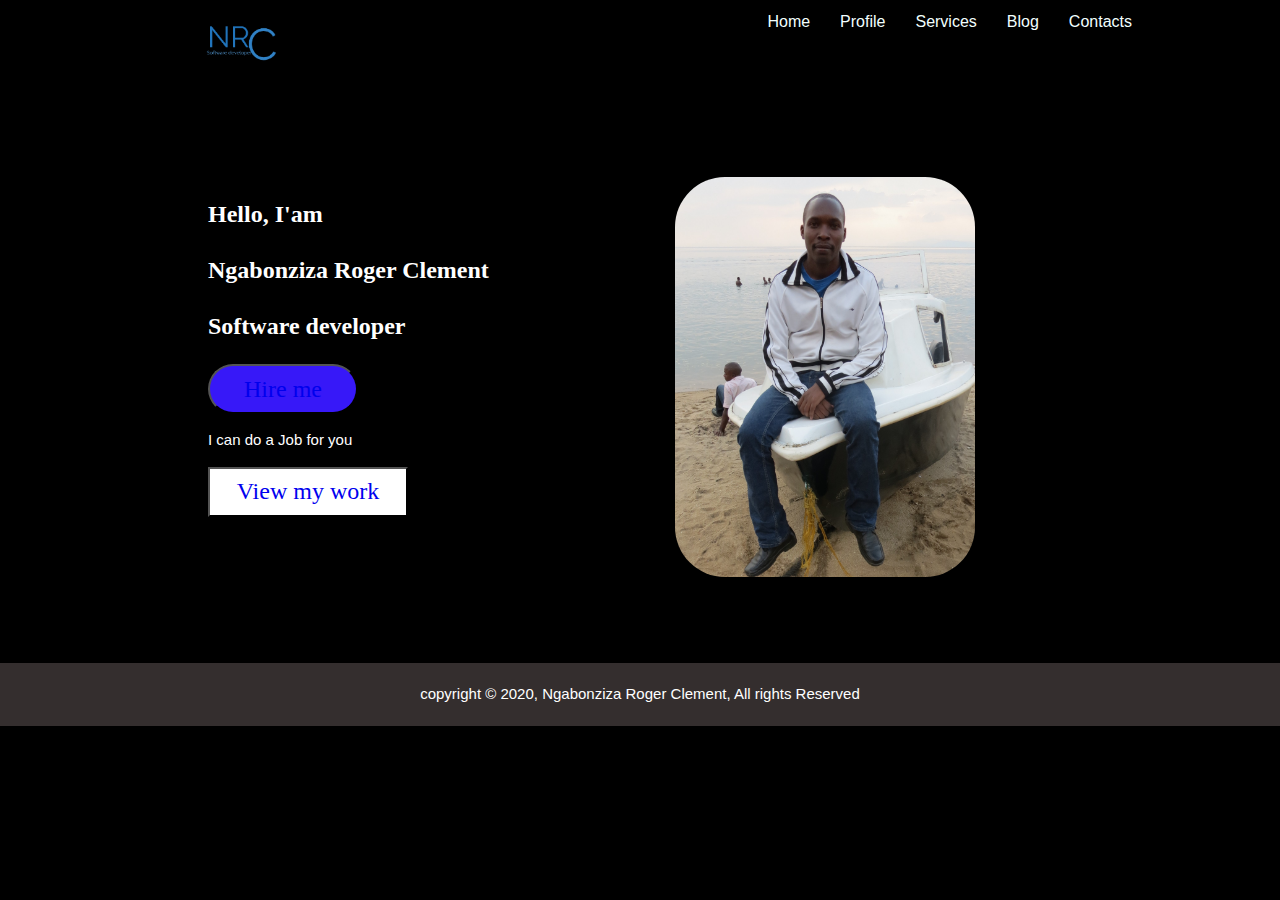
<file: UI/index.html>
<!DOCTYPE html>
<html>
	<head>
		<title>Ngabonziza Roger Clement</title>
		<meta name="viewport" content="width=device-width, initial-scale=1.0">
		<link rel="stylesheet" href="stylecss.css">
		
	</head>
	<body>
		<header>
			<div class="container">
				<div id="menu">
					<div class="imga">
						<img src="assets/Logo.png">
				    </div>
					<nav class="imga">
						<ul>
							<li><a href="index.html">Home</a></li>
							<li><a href="profile.html">Profile</a></li>
							<li><a href="services.html">Services</a></li>
							<li><a href="blog.html">Blog</a></li>
							<li><a href="contacts.html">Contacts</a></li>
						</ul>
					</nav>
					
				</div>
				
			</div>
		</header>
		<section id="mybody">
			<div class="container">
				<div class="bbody">
					<h2>Hello, I'am</h2>
					<h2>Ngabonziza Roger Clement</h2>
					<h2>Software developer</h2>
					<button id="hire"><a href="contacts.html" class="button"> Hire me</a></button>
					<p>I can do a Job for you</p>
					<button id="mywork"><a href="services.html" class="button"> View my work</a></button>

			    </div>

				<div class="bbody" id="mine">
					<img src="assets/mine.png">
				</div>
			</div>
			
		</section>
		<footer>
			<p>copyright &copy 2020, Ngabonziza Roger Clement, All rights Reserved</p>
		</footer>
	</body>
</html>
</file>
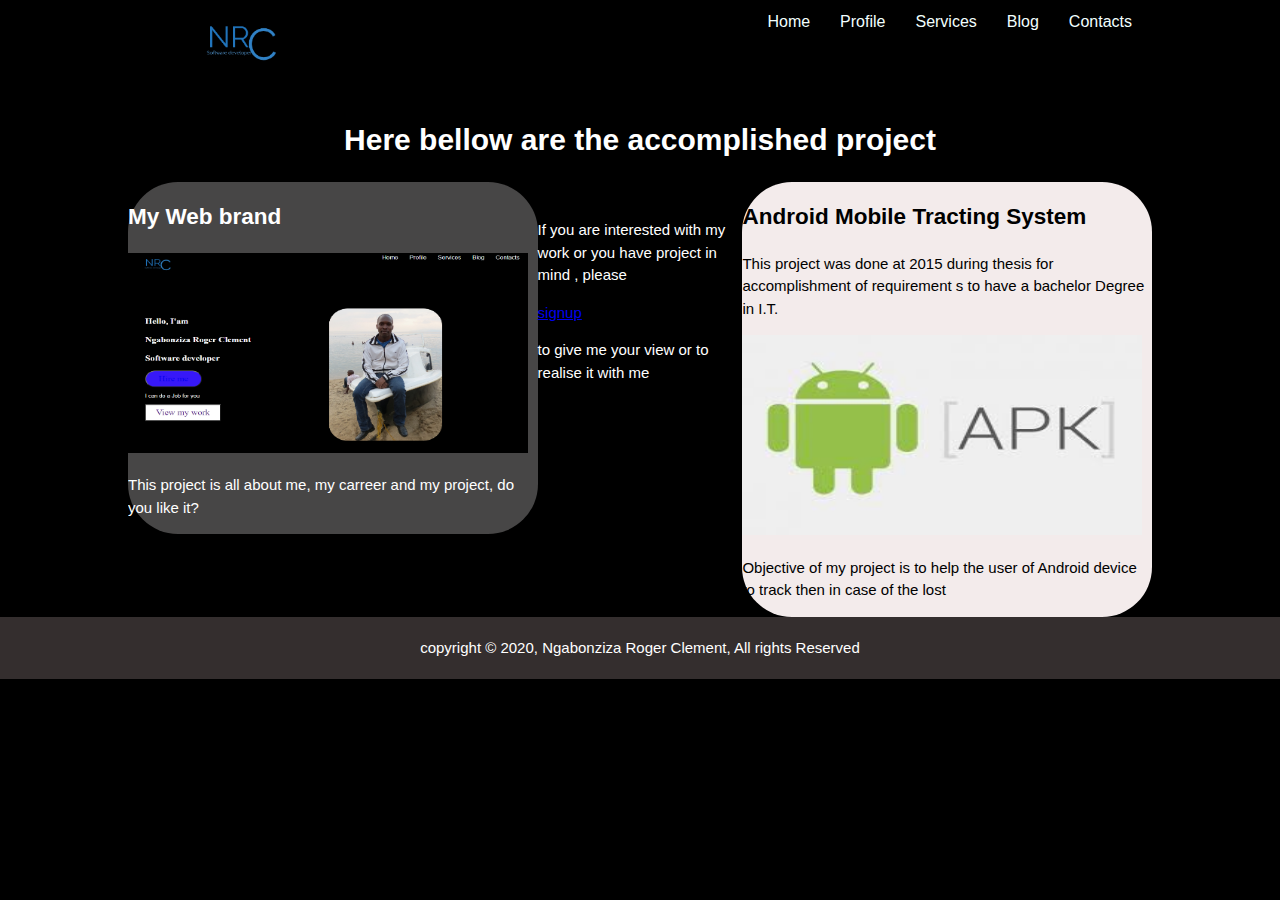
<file: UI/blog.html>
<!DOCTYPE html>
<html>
	<head>
		<title>Ngabonziza Roger Clement</title>
		<meta name="viewport" content="width=device-width, initial-scale=1.0">
		<link rel="stylesheet" href="stylecss.css">
		
	</head>
	<body>
		<header>
			<div class="container">
				<div id="menu">
					<div class="imga">
						<img src="assets/Logo.png">
				    </div>
					<nav class="imga">
						<ul>
							<li><a href="index.html">Home</a></li>
							<li><a href="profile.html">Profile</a></li>
							<li><a href="services.html">Services</a></li>
							<li><a href="blog.html">Blog</a></li>
							<li><a href="contacts.html">Contacts</a></li>
						</ul>
					</nav>
					
				</div>
				
			</div>
		</header>
		<section id="myblog">
			<div class="container">
				<h1>Here bellow are the accomplished project</h1>
				<div class="project" id="mywe">
					<h2> My Web brand</h2>
					<img src="assets/mywebbrand.png">
					<p>This project is all about me, my carreer and my project, do you like it? </p>
					
				</div>
				<div class="project" id="andr">
					<h2>Android Mobile Tracting System</h2>
					<p>This project was done at 2015 during thesis for accomplishment of requirement s to have a bachelor Degree in I.T.</p>
					<img src="assets/androidproject.png">
					<p>Objective of my project is to help the user of Android device to track then in case of the lost </p>					
				</div>
				<br>
				<div id="blogview">
					<p>If you are interested with my work or you have project in mind , please </p>
					<a href="signup.html">signup</a>
					<p>to give me your view or to realise it with me</p>
				</div>
			</div>
			
		</section>
		<footer>
			<p>copyright &copy 2020, Ngabonziza Roger Clement, All rights Reserved</p>
		</footer>
	</body>
</html>
</file>
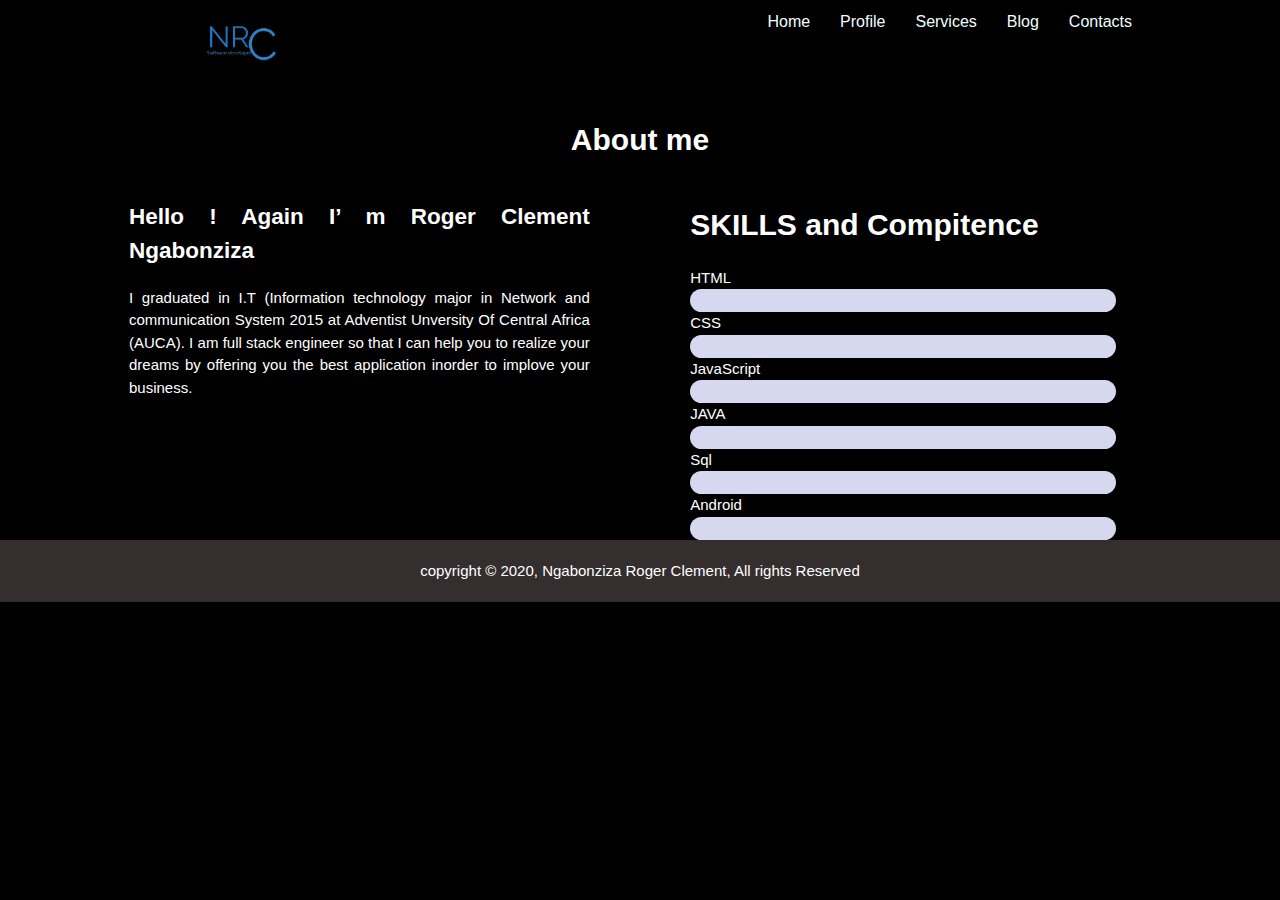
<file: UI/profile.html>
<!DOCTYPE html>
<html>
	<head>
		<title>Ngabonziza Roger Clement</title>
		<meta name="viewport" content="width=device-width, initial-scale=1.0">
		<link rel="stylesheet" href="stylecss.css">
		
	</head>
	<body>
		<header>
			<div class="container">
				<div id="menu">
					<div class="imga">
						<img src="assets/Logo.png">
				    </div>
					<nav class="imga">
						<ul>
							<li><a href="index.html">Home</a></li>
							<li><a href="profile.html">Profile</a></li>
							<li><a href="services.html">Services</a></li>
							<li><a href="blog.html">Blog</a></li>
							<li><a href="contacts.html">Contacts</a></li>
						</ul>
					</nav>
					
				</div>
				
			</div>
		</header>
		<section id="myprofile">
			<div class="container">
				<h1 style="text-align: center;"> About me</h1>

				<div id="about" class="about_body">
					<h2> Hello ! Again I’ m Roger Clement  Ngabonziza </h2>
					<span> I graduated in  I.T (Information technology
					major in Network and communication System 2015 at 
					 Adventist Unversity Of Central Africa (AUCA). 
					  I am full stack engineer so that 
					I can help you to realize your dreams by offering you the
					 best application inorder to implove your  business.</span>					
				</div>
				<div id="skills" class="about_body" >
					<h1>SKILLS and Compitence</h1>						
						<span >HTML</span>
						<div class="bare"></div>						
						<span >CSS</span> 
						<div class="bare"></div>					
						<span >JavaScript</span>
						<div class="bare"></div>
						<span >JAVA</span>
						<div class="bare"></div>
						<span>Sql</span>
						<div class="bare"></div>						
						<span >Android</span>
						<div class="bare"></div>
				</div>

				
			</div>
			
			
		</section>
		<footer id="servicefooter">
			<p>copyright &copy 2020, Ngabonziza Roger Clement, All rights Reserved</p>
		</footer>
	</body>
</html>
</file>
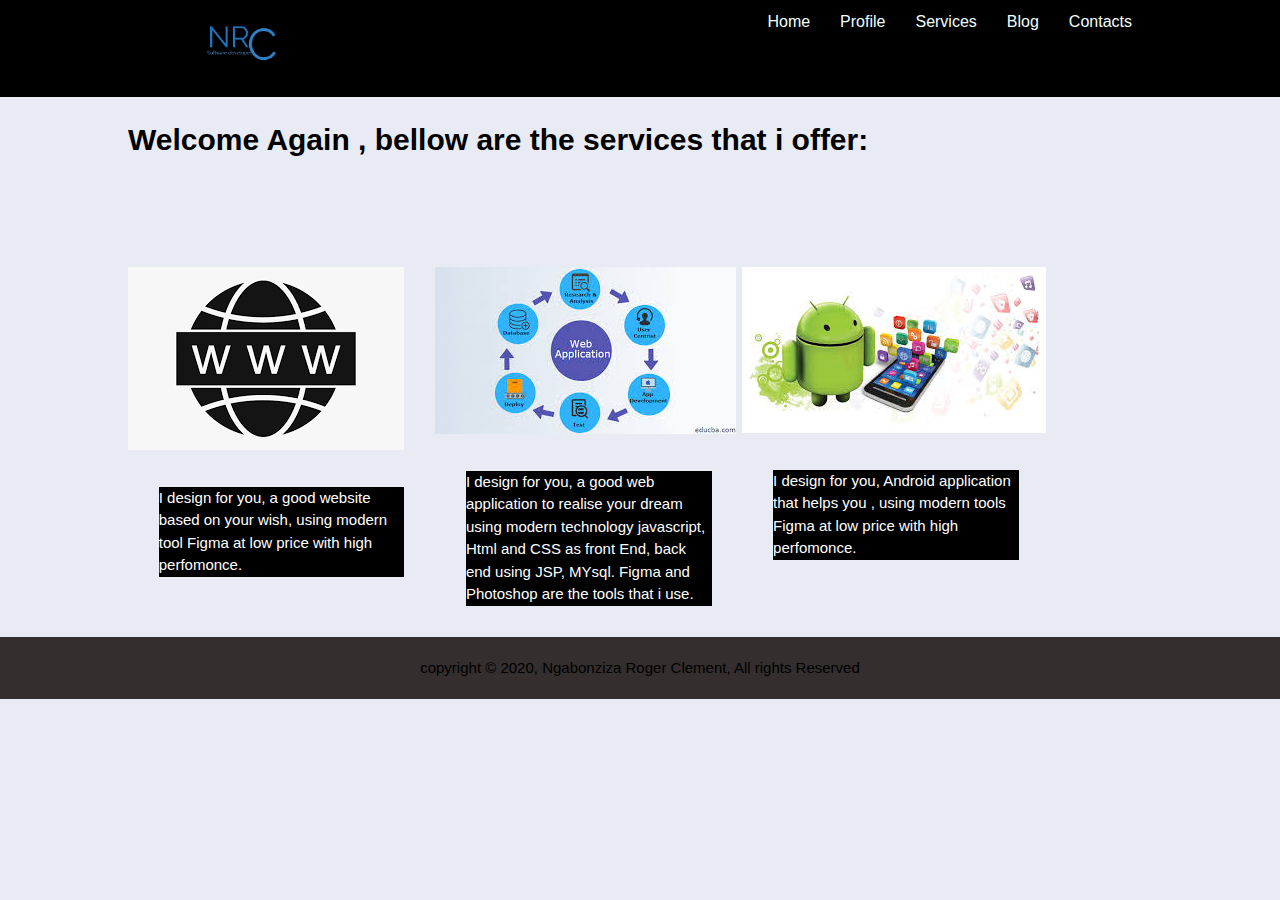
<file: UI/services.html>
<!DOCTYPE html>
<html>
	<head>
		<title>Ngabonziza Roger Clement</title>
		<meta name="viewport" content="width=device-width, initial-scale=1.0">
		<link rel="stylesheet" href="stylecss.css">
		
	</head>
	<body id="servicebody">
		<header>
			<div class="container">
				<div id="menu">
					<div class="imga">
						<img src="assets/Logo.png">
				    </div>
					<nav class="imga">
						<ul>
							<li><a href="index.html">Home</a></li>
							<li><a href="profile.html">Profile</a></li>
							<li><a href="services.html">Services</a></li>
							<li><a href="blog.html">Blog</a></li>
							<li><a href="contacts.html">Contacts</a></li>
						</ul>
					</nav>
					
				</div>
				
			</div>
		</header>
		<section id="myservice">
			<div class="container">
				<div>
					<h1>Welcome Again , bellow are the services  that i offer:</h1>
				</div>
				<div class="servicebox">
					<img src="assets/website.png">
					<p>
						I design for you, a good website based on your wish,  using modern tool   Figma at low  price with high perfomonce.
					</p>
				</div>
				<div class="servicebox">
					<img src="assets/webapplication.png">
					<p>
						I design for you, a good web application  to realise your   dream  using modern technology  javascript, Html and CSS as front End, back end using JSP, MYsql.  Figma and Photoshop  are the tools that i use.
					</p>
				</div>
				<div class="servicebox">
					<img src="assets/android.png">
					<p>
						I design for you, Android application   that helps you ,  using modern tools Figma at low  price with high perfomonce.
					</p>
				</div>
				
			</div>
			
			
		</section>
		<footer>
			<p>copyright &copy 2020, Ngabonziza Roger Clement, All rights Reserved</p>
		</footer>
	</body>
</html>
</file>
<file: UI/stylecss.css>
body{
	font:15px/1.5 Arial;
	color: white;
	background-color: black;
	padding: 0;
	margin: 0;
}
/*global*/
.container{
	width:80%;
	margin: auto;
	overflow: hidden;
}
/*header**/
header{
	background:black;
	color: white;
	font-size: 24px Rubik;

}
header a{
	color:#f2ffff;
	text-decoration:none;
	font-size: 16px;
}
header a:hover{
	background-color: #777;
}
header ul{
	margin: 0;
	padding: 0;
	
}
.imga{
	display: inline-block;
}
header li{
	float: left;
	display: inline;
	padding: 0 20px 0 10px;
}
head #menu{
	float: left;
}
header #menu img{
	margin: 0;
	width: 308;
	height: 90px;
	margin-top: 0px;
}
header nav{
	float: right;
	margin-top: 10px;
	}
	#mybody{
		margin: 0px;
	}
	#mybody .bbody{
		float: left;
		text-align: left;
		width: 30%;
		padding: 80px;

	}
	.bbody img{
		width: 300px;
		height: 400px;
		border-radius: 50px;
	}
	.bbody h3{
		
	}
	.bbody h2{
		font-family: Alegreya;
  		font-weight: Bold Italic;
  		font-size: 24px;
	}
	.bbody #hire{
    background-color: #3718F8;
	border-radius: 50px;
	color: white;
	width: 150px;	
	height: 50px;     
  	font-family: Alegreya;
  	font-weight: ExtraBold Italic;
  	font-size: 24px;  
  	text-align: center;
  	color: white;
		
	}
	.bbody #mywork{
	background-color: #ffffff;
	color: black;
	 font-family: Alegreya;
     font-weight:  Italic;
     font-size: 24px;  
     height: 50px;
     width: 200px;	
	}
	
	
	.bbody a{
		text-decoration:none;
	}
	.bbody #mine{
		background-image:url('assets/mine.png');
		color: black;
	}
	footer{
		padding: 5px;
		bottom: : 0px;
		background-color: #342E2E;
		text-align: center;
	}
	
.bare {
  width: 426px;
  height: 23px;
  background: rgba(214,216,239,1);
  opacity: 1;  
  border-top-left-radius: 70px;
  border-top-right-radius: 70px;
  border-bottom-left-radius: 70px;
  border-bottom-right-radius: 70px;
  overflow: hidden;
}
.about_body{
	
	
}
#about{
	float: left;
	text-align:justify;
	width: 45%;
	margin-left: 1px;

}
#skills{
	float: right;	
	width: 45%;
	margin-right: 1px;
}
#servicebody{
	font:15px/1.5 Arial;
	color: black;
	background-color: #E9EBF4;
	padding: 0;
	margin: 0;
}
#servicefooter{
	margin-bottom: 0;
}
.servicebox{
	margin-top: 85px;
	float: left;
	width: 30%;
}
#myservice p{
	background-color: black;
	color: white;
	margin: 10%;
}
.project{
	float: left;
	width: 40%;	
	border-radius: 50px;

}
.project img{
	height: 200px;
	width: 400px;
}
 #mywe{
	background-color: #474646;
	border-radius: 50px;

}
 #andr{
	background-color: #F3EBEB;
	float: right;
	color: black;
}
#myblog h1{
	text-align: center;
}
#blogview{
	margin-bottom: 55px;

}
	@media (max-width: 308px){
		header #menu,
		header nav,header  nav li{
			float: none;
			text-align: center;
			width: 100%;
		}
		header{
			padding-bottom: 20PX;
		}
		#mybody #myprofile #myservice #myblog {
			margin-top: 40px;
			display: block;
			width: 100%
		}
		.servicebox{
			display: block;
		}
	}
</file>
